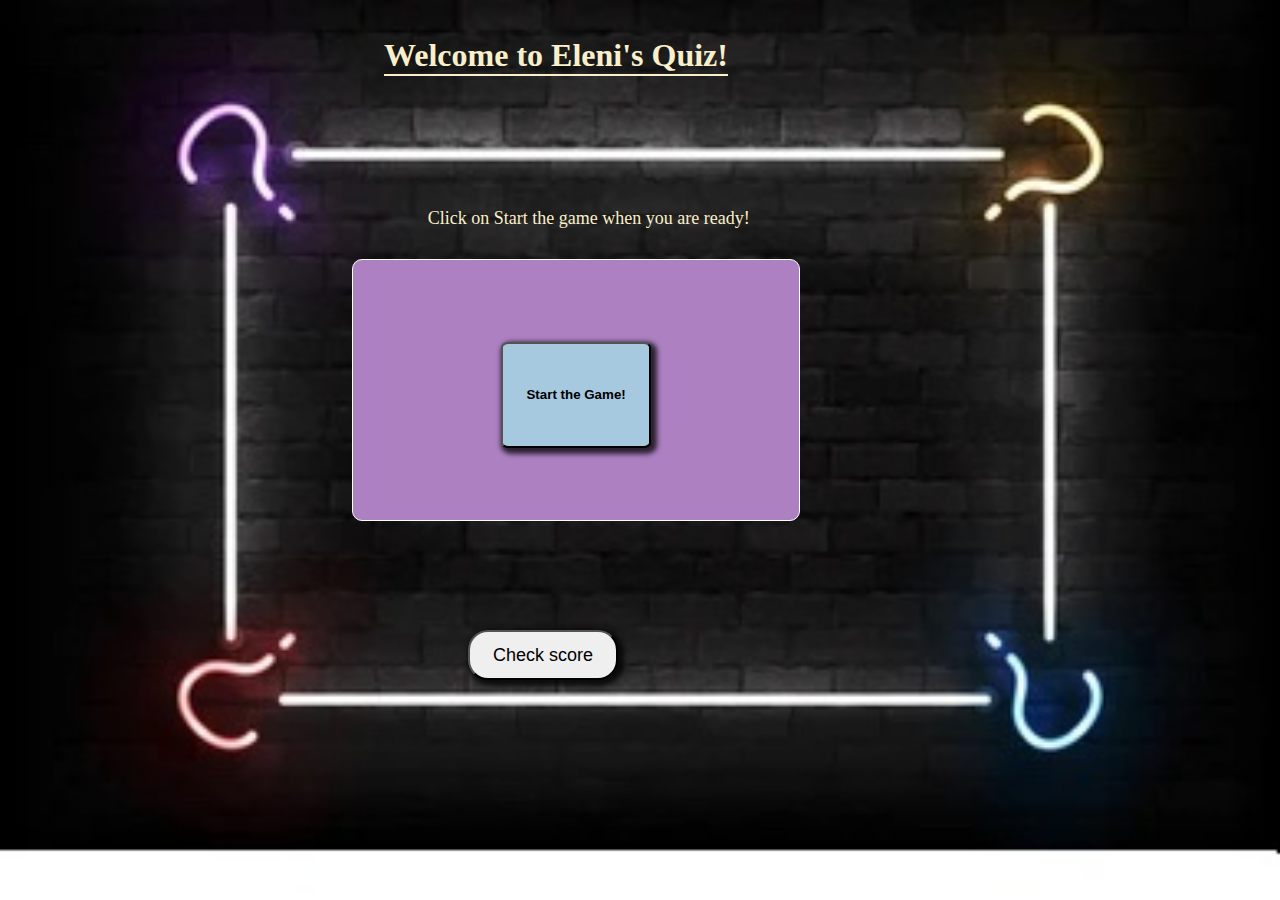
<file: Quiz/index.html>
<!DOCTYPE html>
<html lang="en">
<head>
    <meta charset="UTF-8">
    <meta http-equiv="X-UA-Compatible" content="IE=edge">
    <meta name="viewport" content="width=device-width, initial-scale=1.0">
    <title>Eleni's Quiz</title>
    <link rel="stylesheet" href="style.css">
    <script src="./index.js"></script>
</head>
<body>
    <header>
        <h1>Welcome to Eleni's Quiz!</h1>
    </header>
    <main>
        <div class="instruction">Click on Start the game when you are ready!</div>
        
        <div class="question_section">
            <div class="question_card"><input type="button" value="Start the Game!" id="start_button" onclick="starting_game()"></div>
        </div>

        
    </main>
    <footer>
        <p>Now check out you score down below!</p>
        <input type="button" value="Check score" id="score" onclick="ckecking_score()">
        
    </footer>
</body>
</html>
</file>
<file: Quiz/style.css>
html {
    background-image: url(./images/Background.jpg);
    background-repeat: no-repeat;
    background-size: cover;
    height: 680px;
}

body {
    margin: 0;
    width: 100%;
    height: 680px;


    position: relative;
}

header {
    position: absolute;
    top: 1em;
    left: 24em;
}

main {
    width: 37%;
    position: absolute;
    height: 280px;
    top: 13em;
    left: 22em;
}

footer {
    
    position: absolute;
    bottom: 0;
    left: 355px;
    text-align: center;
}

footer p {
    color: #F9EFCA;
    font-size: 24px;
    margin-bottom: 300px;
}

#score {
    height: 50px;
    width: 150px;
    font-size: large;
    background-color: rgb#A6C9E0;
    border-radius: 20px;
    box-shadow: 3px 3px 5px 3px rgba(0,0,0,0.75);
}

#score:hover {
    cursor: pointer;
    border: 1px solid black;
}

h1 {
    color: #F9EFCA;
    text-align: center;
    border-bottom: 2px solid #F9EFCA;
}

.instruction {
    color: #F9EFCA;
    text-align: center;
    margin-bottom: 30px;
    font-size: large;
}


.question_card {
    background-color: #AC80C1;
    text-align: center;
    width: 90%;
    padding: 10px;
    height: 240px;
    border-radius: 10px;
    position: absolute;
    border: 1px solid white;

    z-index: 3;
}


#start_button {
    background-color: #A6C9E0;
    color: black;
    line-height: 100px;
    width: 150px;
    margin-inline: center;
    font-weight: bold;
    margin-top: 17%;
    border-radius: 5%;
    box-shadow: 3px 3px 5px 3px rgba(0,0,0,0.75);
}
#start_button:hover {
    cursor: pointer;
    border: 1px solid black;
    box-shadow: none;
}

.option_button {
    border-radius: 10px;
    margin: 5px;
    box-shadow: 3px 3px 5px 3px rgba(0,0,0,0.75);
}

.option_button:hover {
    box-shadow: none;
    border: 1px solid black;
    cursor: pointer;
}

.continue_button {
    border-radius: 5px;
    margin: 5px;
    box-shadow: 3px 3px 5px 3px rgba(0,0,0,0.75);
}
.continue_button:hover {
    box-shadow: none;
    border: 1px solid black;
    cursor: pointer;
}
</file>
